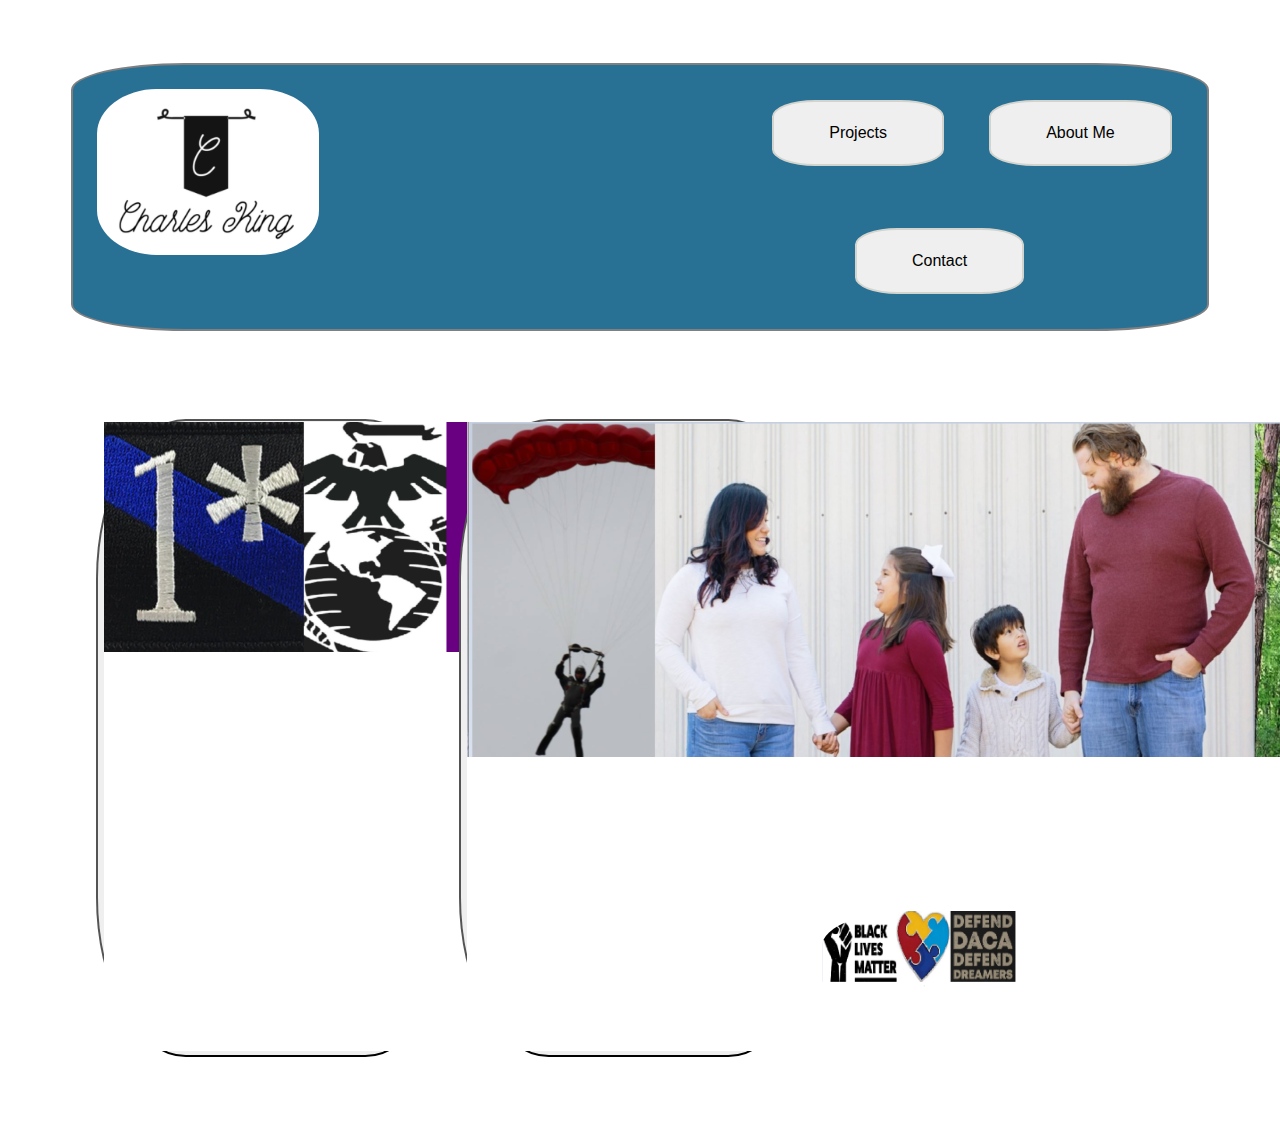
<file: index.html>
<!DOCTYPE html>
<html>
        <head>
            <meta charset="UTF-8">
            <title>Worlds Most Modest Developer!</title>
            <meta name = "description" content = "Worlds most modest web developer for hire. A portfolio of my works. Contracts big or small.">
            <meta name ="keywords" content = "Charles King, Web development, software development, contractor, Portfolio">
            <meta name = "author" content = "Charles W. King">
            <link rel="stylesheet" href="styles.css">
        </head>

        <body>
            <div id = "header">
                <div class = "column">
                    <a href = 'index.html'><img id = "logo_image" src = "logo.png" alt = "Charles King Logo"></a>
                    <button id = "about_me" onclick = "window.location.href = 'aboutMe.html'">About Me</button>
                    <button id = "projects" onclick = "window.location.href = 'projects.html'">Projects</button>                               
                    <button id = "contact_me" onclick = "window.location.href = 'contact.html'">Contact</button> 
                </div>
            </div> 
            <section class = "pics">
                <button class = "inlinePic"><img src= "Professional.png" alt = "professional experiences"></button>
                <button class = "inlinePic"><img src= "Personal.png" alt = "personal experiences"></button> 
                <img class = "inlinePic" src= "Passion.png" alt = "passions">                              
            </section>   
            <section>
                <span>

                </span>
            </section>              
        </body>
</html>
</file>
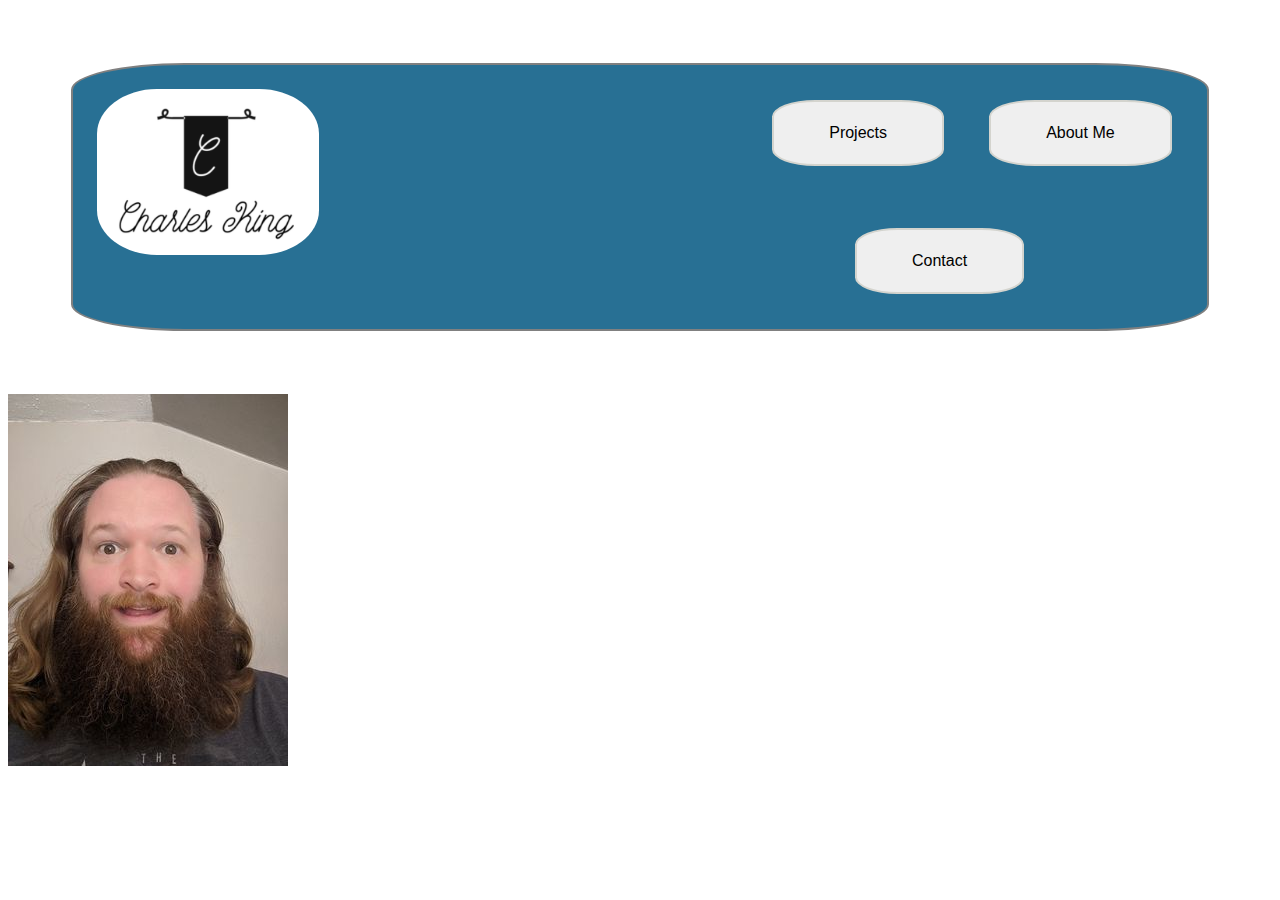
<file: aboutMe.html>
<!DOCTYPE html>
<html>
        <head>
            <meta charset="UTF-8">
            <title>Worlds Most Modest Developer!</title>
            <meta name = "description" content = "Worlds most modest web developer for hire. A portfolio of my works. Contracts big or small.">
            <meta name ="keywords" content = "Charles King, Web development, software development, contractor, Portfolio">
            <meta name = "author" content = "Charles W. King">
            <link rel="stylesheet" href="styles.css">
        </head>

        <body>
            <div class = "row" id = "header">
                <div class = "column">
                    <a href = 'index.html'><img id = "logo_image" src = "logo.png" alt = "Charles King Logo"></a>
                    <button id = "about_me" onclick = "window.location.href = 'aboutMe.html'">About Me</button>
                    <button id = "projects" onclick = "window.location.href = 'projects.html'">Projects</button>                               
                    <button id = "contact_me" onclick = "window.location.href = 'contact.html'">Contact</button> 
                </div>
            </div>
            <img src = "me.jpg" alt = "The real deal hollyfield">            
        </body>
</html>
</file>
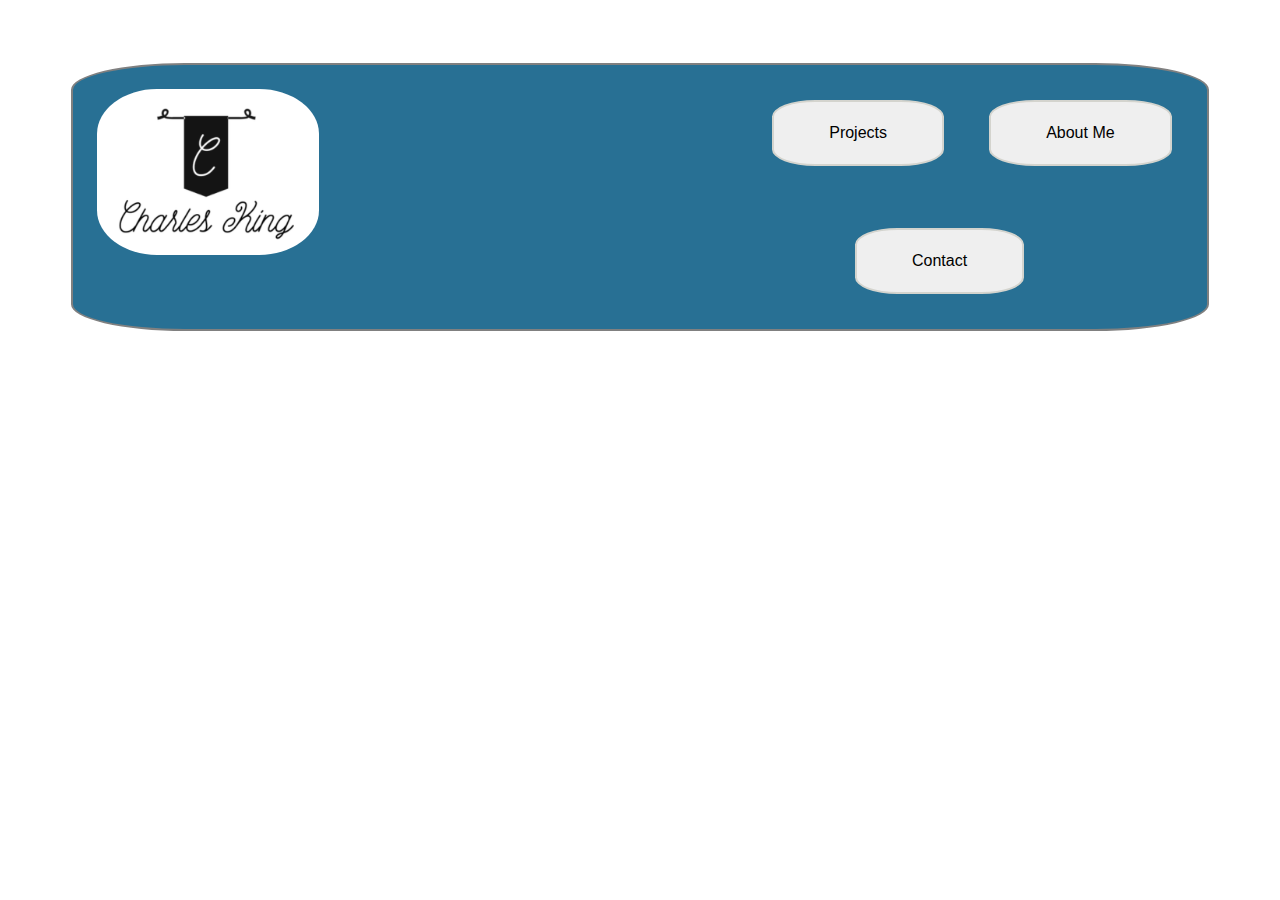
<file: contact.html>
<!DOCTYPE html>
<html>
        <head>
            <meta charset="UTF-8">
            <title>Worlds Most Modest Developer!</title>
            <meta name = "description" content = "Worlds most modest web developer for hire. A portfolio of my works. Contracts big or small.">
            <meta name ="keywords" content = "Charles King, Web development, software development, contractor, Portfolio">
            <meta name = "author" content = "Charles W. King">
            <link rel="stylesheet" href="styles.css">
        </head>

        <body>
            <div class = "row" id = "header">
                <div class = "column">
                    <a href = 'index.html'><img id = "logo_image" src = "logo.png" alt = "Charles King Logo"></a>
                    <button id = "about_me" onclick = "window.location.href = 'aboutMe.html'">About Me</button>
                    <button id = "projects" onclick = "window.location.href = 'projects.html'">Projects</button>                               
                    <button id = "contact_me" onclick = "window.location.href = 'contact.html'">Contact</button> 
                </div>
            </div>      
        </body>
</html>
</file>
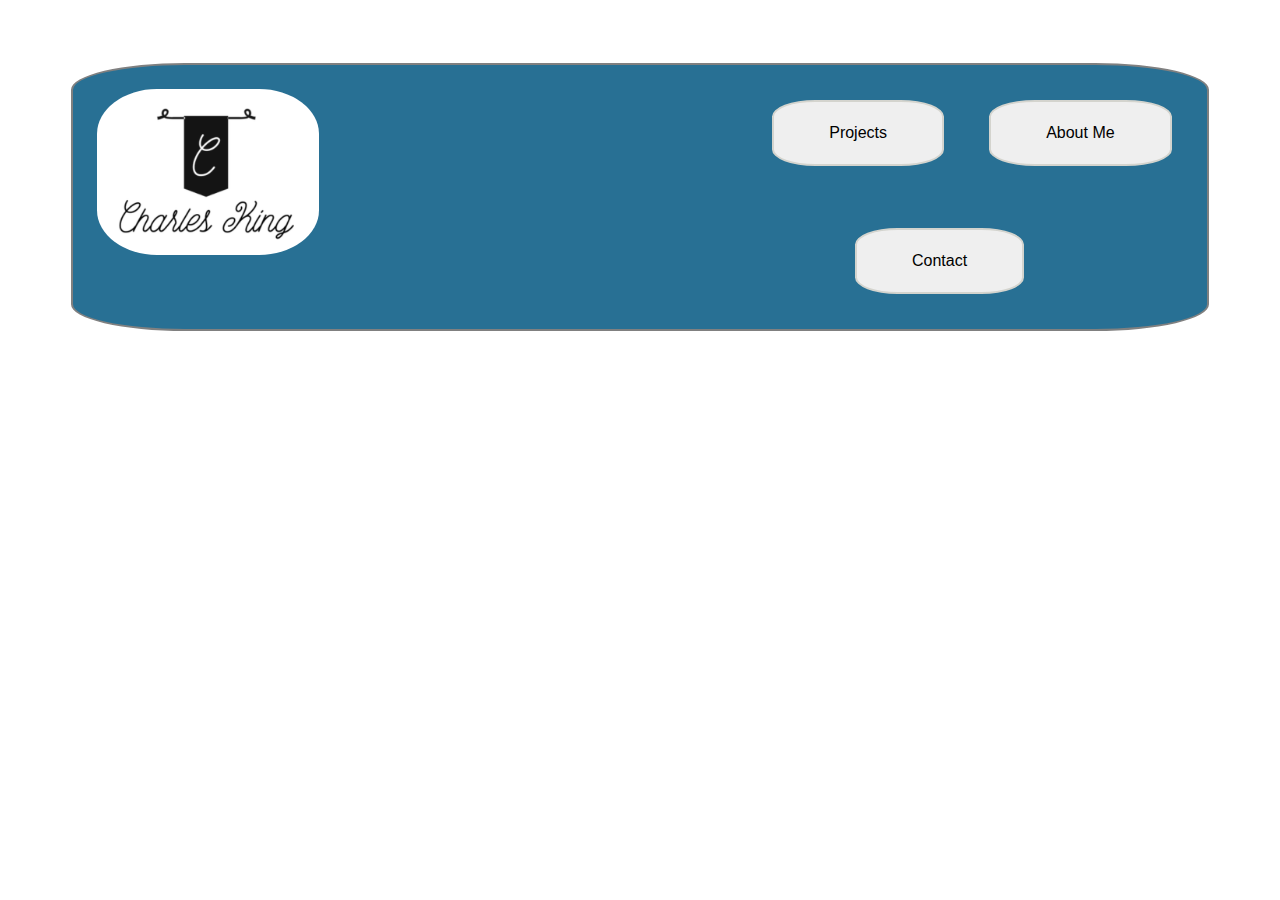
<file: landingPage.html>
<!DOCTYPE html>
<html>
        <head>
            <meta charset="UTF-8">
            <title>Worlds Most Modest Developer!</title>
            <meta name = "description" content = "Worlds most modest web developer for hire. A portfolio of my works. Contracts big or small.">
            <meta name ="keywords" content = "Charles King, Web development, software development, contractor, Portfolio">
            <meta name = "author" content = "Charles W. King">
            <link rel="stylesheet" href="styles.css">
        </head>

        <body>
            <div class = "row" id = "header">
                <div class = "column">
                    <a href = 'landingPage.html'"><img id = "logo_image" src = "logo.png" alt = "Charles King Logo"></a>
                    <button id = "about_me" onclick = "window.location.href = 'aboutMe.html'">About Me</button>
                    <button id = "projects" onclick = "window.location.href = 'projects.html'">Projects</button>                               
                    <button id = "contact_me" onclick = "window.location.href = 'contact.html'">Contact</button> 
                </div>
            </div>            
        </body>
</html>
</file>
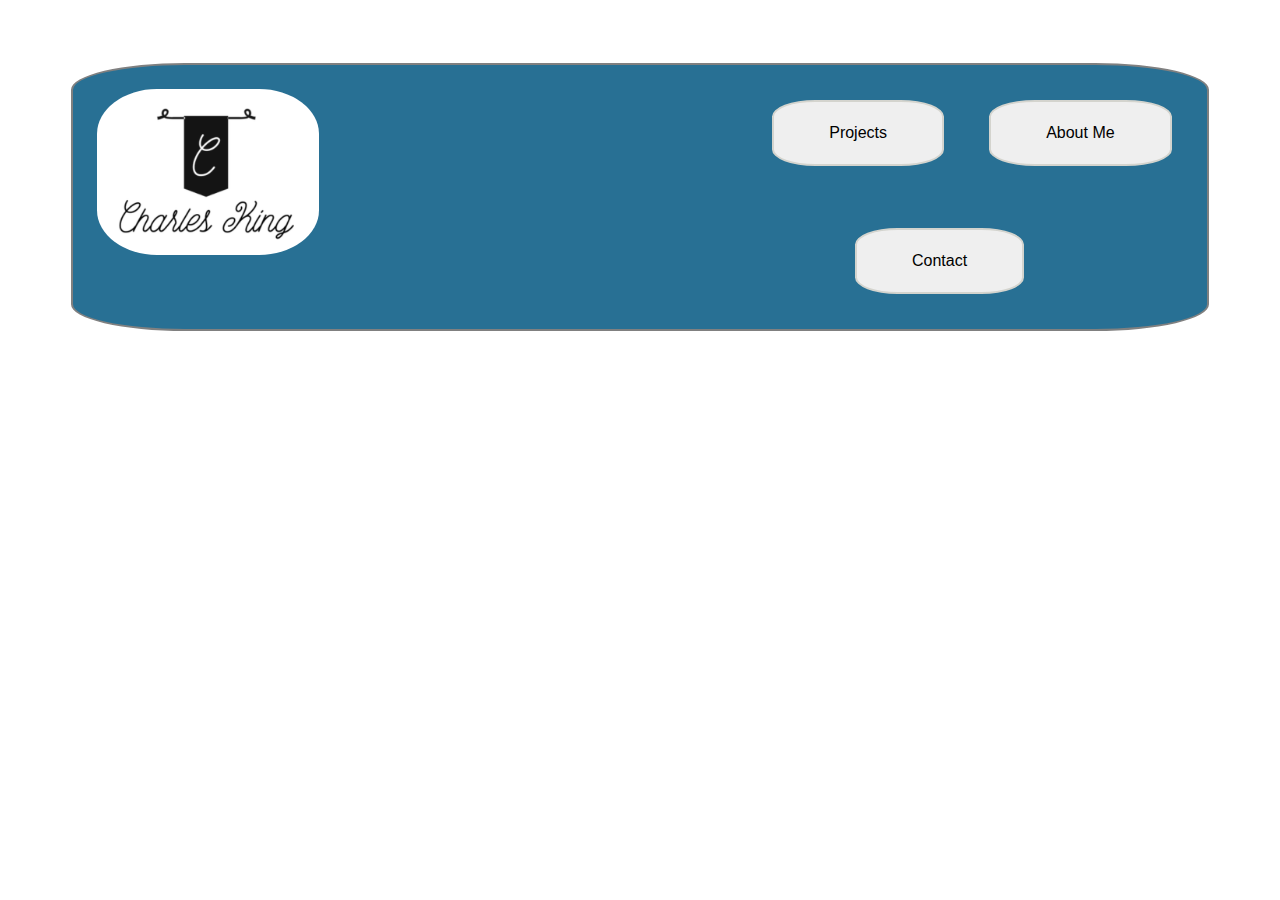
<file: projects.html>
<!DOCTYPE html>
<html>
        <head>
            <meta charset="UTF-8">
            <title>Worlds Most Modest Developer!</title>
            <meta name = "description" content = "Worlds most modest web developer for hire. A portfolio of my works. Contracts big or small.">
            <meta name ="keywords" content = "Charles King, Web development, software development, contractor, Portfolio">
            <meta name = "author" content = "Charles W. King">
            <link rel="stylesheet" href="styles.css">
        </head>

        <body>
            <div class = "row" id = "header">
                <div class = "column">
                    <a href = 'index.html'><img id = "logo_image" src = "logo.png" alt = "Charles King Logo"></a>
                    <button id = "about_me" onclick = "window.location.href = 'aboutMe.html'">About Me</button>
                    <button id = "projects" onclick = "window.location.href = 'projects.html'">Projects</button>                               
                    <button id = "contact_me" onclick = "window.location.href = 'contact.html'">Contact</button> 
                </div>
            </div>            
        </body>
</html>
</file>
<file: styles.css>
#header {
    position: relative;
    border-radius: 10%;
    border: 2px solid grey;
    background-color: #287094;
    padding: 1%;
    margin: 5%; 
    max-width:100%;
    height: 20%;  
  }

#logo_image{
    margin: 1%;
    align-self: center;
    border: 2px #d4d4ce;
    border-radius: 27%;
    max-width: 20%;
    height: auto;
}

.inlinePic{
    width: 33%;
    align-items: center;
    height: auto;
    border-radius: 25%;
}
.pics{
    margin: 7%;
}
#about_me, #projects{    
    float: right;
    border-radius: 25%; 
    border: 2px solid #d4d4ce;
    color: black;
    padding: 2% 5%;
    text-align: center;
    text-decoration: none;
    font-size: 100%;
    margin: 2% 2% 2% 2%;
    cursor: pointer;
}
#contact_me{   
    position: relative;
    left: 45%;
    bottom: 25%;
    right: 25%;
    border-radius: 25%;
    border: 2px solid #d4d4ce;
    color: black;
    padding: 2% 5%;
    text-align: center;
    text-decoration: none;
    font-size: 100%;
    margin: 2% 2% 2% 2%;
    cursor: pointer;
}
</file>
